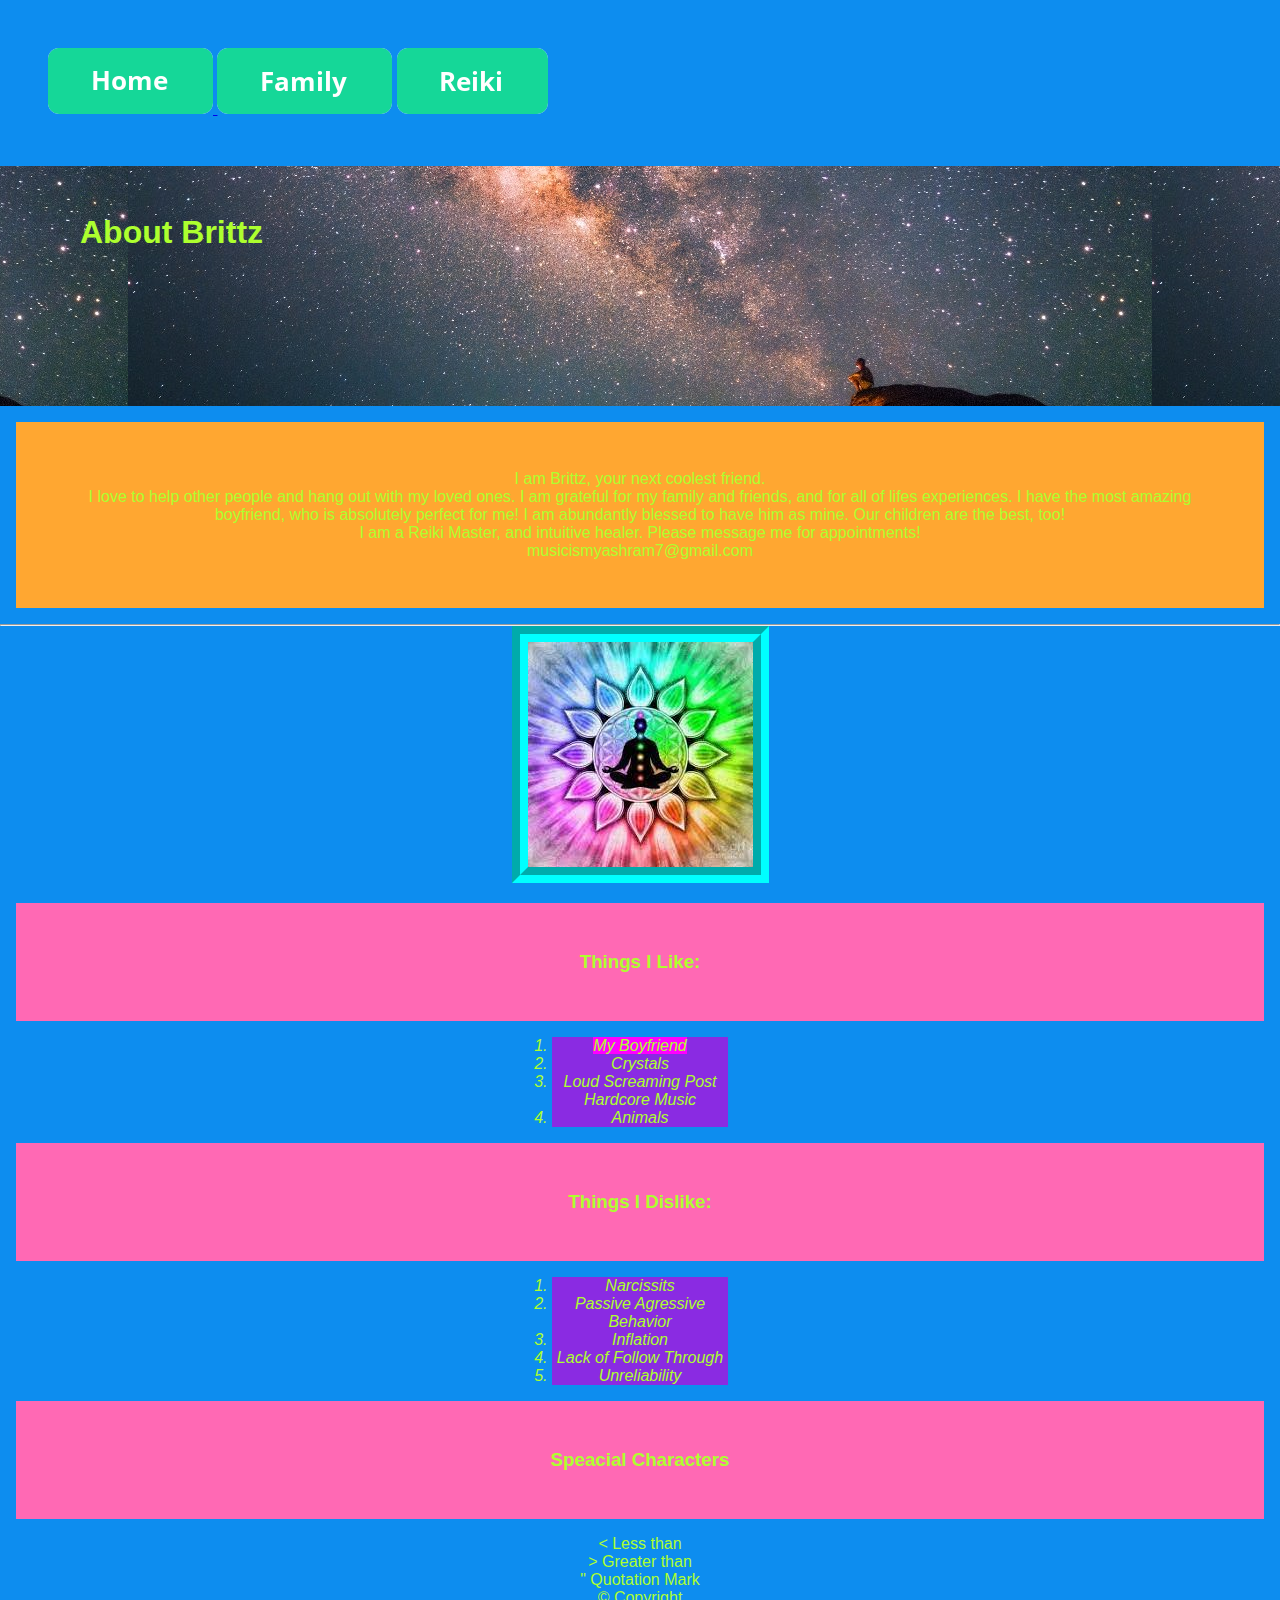
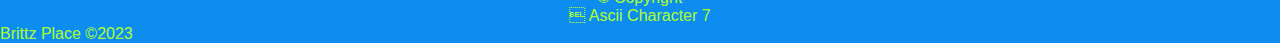
<file: index.html>
<!DOCTYPE html>
<html lang="en">

<head>
    <link rel="stylesheet" href="style.css">
    <meta charset="UTF-8">
    <meta http-equiv="X-UA-Compatible" content="IE=edge">
    <meta name="viewport" content="width=device-width, initial-scale=1.0">
    <title>About Brittz</title>
</head>

<body>
    <nav><a href="index.html"><img src=images/button_home.png alt="home">
        </a> <a href="family.html"><img src=images/button_family.png alt="family"></a> <a href="reiki.html"><img
                src=images/button_reiki.png alt="reiki"></a></nav>
    <header>
        <h1>About Brittz</h1>

    </header>
    <main>
        <section>
            <p>I am Brittz, your next coolest friend.<br> I love to help other people and hang out with my loved ones. I
                am
                grateful for my family and friends, and for all of lifes experiences. I have the most amazing boyfriend,
                who
                is
                absolutely perfect for me! I am abundantly blessed to have him as mine. Our children are the best, too!
            </p>
            <p>I am a Reiki Master, and intuitive healer. Please message me for
                appointments!<br>musicismyashram7@gmail.com<br>
            </p>
        </section>
        <hr>
        <div class="imageContainer">

            <img src="images/chakras.jfif" alt="chakra symbols" class="contentImage">
        </div>
        <h3> Things I Like: </h3>
        <!--This is a comment.  The browser will ignore this sentance.  I can use this to make notes.  An un-ordered list is a bulleted list.  It uses the ul tag. -->
        <ol class="address">
            <li>
                <span class="highlight">My Boyfriend</span>
            </li>
            <li>Crystals</li>
            <li>Loud Screaming Post Hardcore Music</li>
            <li>Animals</li>
        </ol>

        <h3> Things I Dislike:</h3>
        <ol class="address">
            <li>Narcissits</li>
            <li>Passive Agressive Behavior</li>
            <li>Inflation</li>
            <li>Lack of Follow Through</li>
            <li>Unreliability</li>
        </ol>
        <h3> Speacial Characters</h3>
        <ul>
            <li>&lt; Less than</li>
            <li>&gt; Greater than</li>
            <li>&quot; Quotation Mark</li>
            <li>&copy; Copyright</li>
            <li>&#7; Ascii Character 7</li>
        </ul>
    </main>
    <footer> Brittz Place &copy;2023</footer>
</body>

</html>
</file>
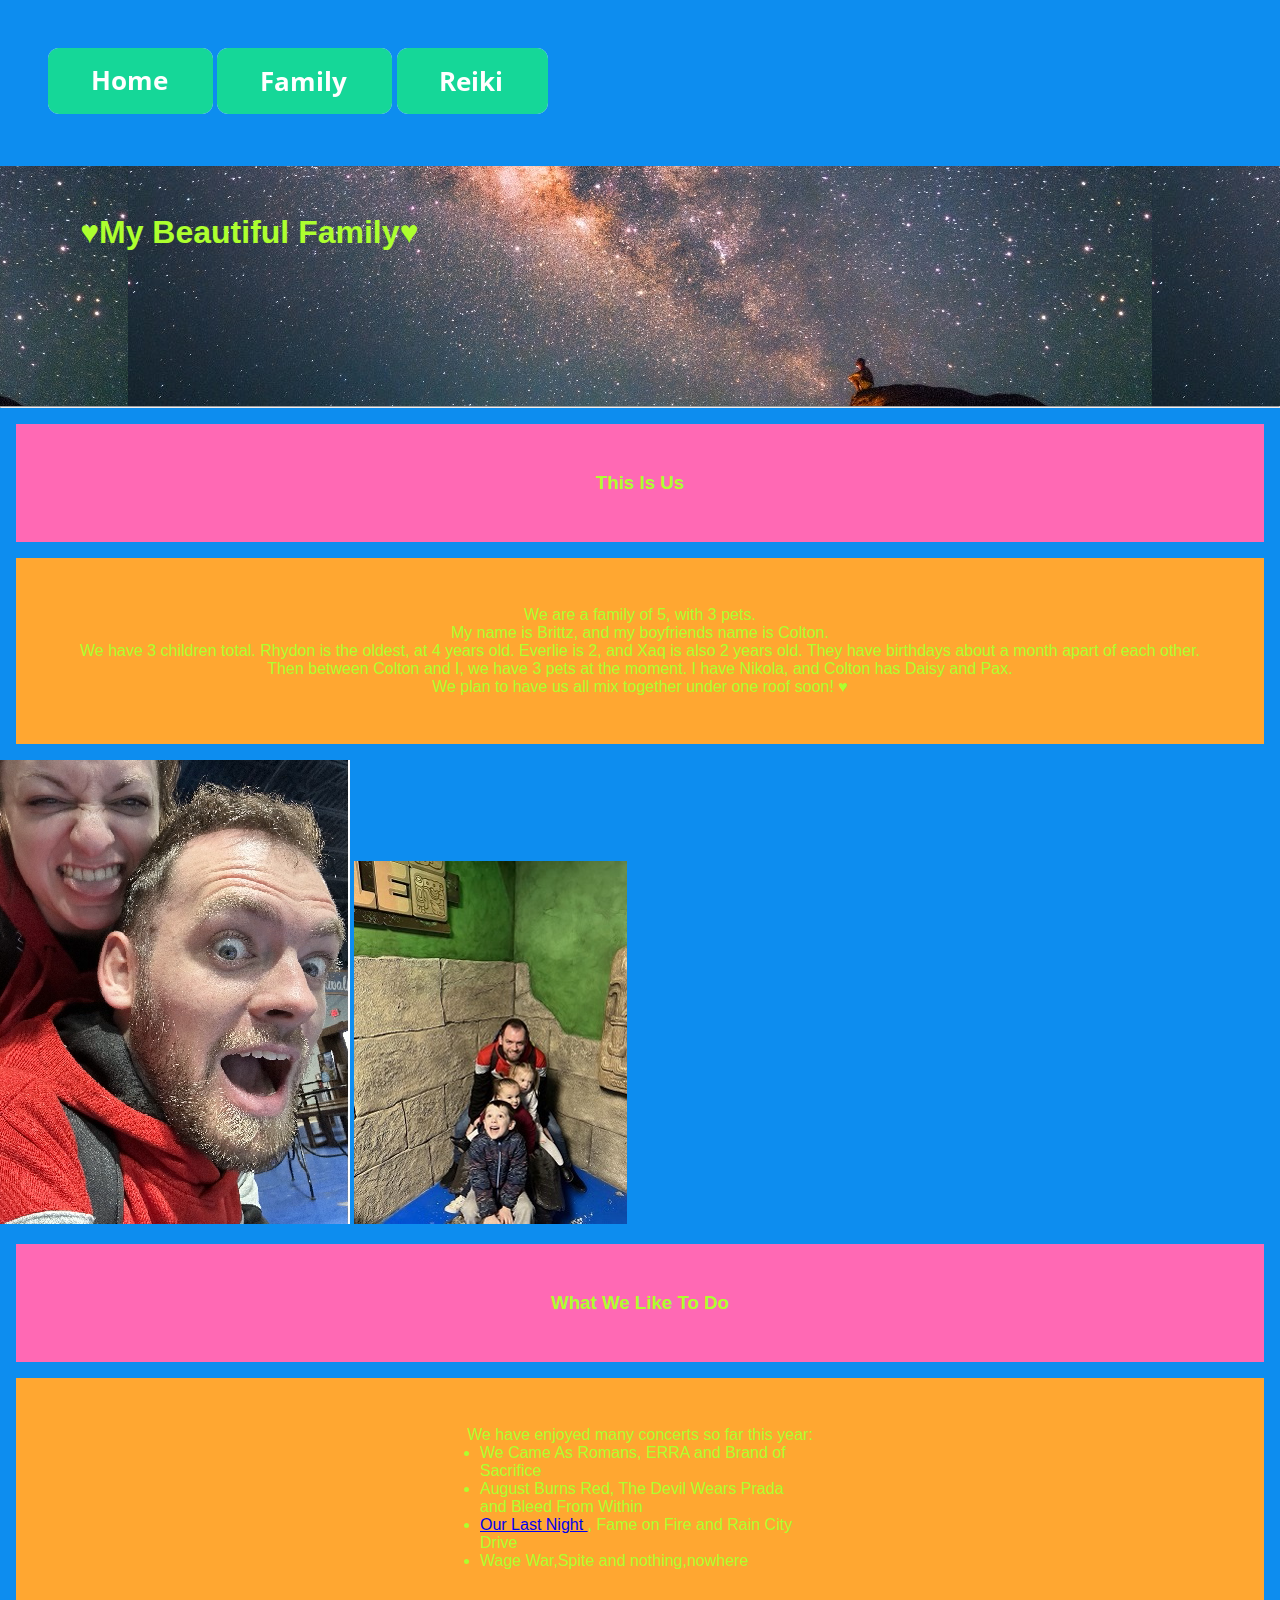
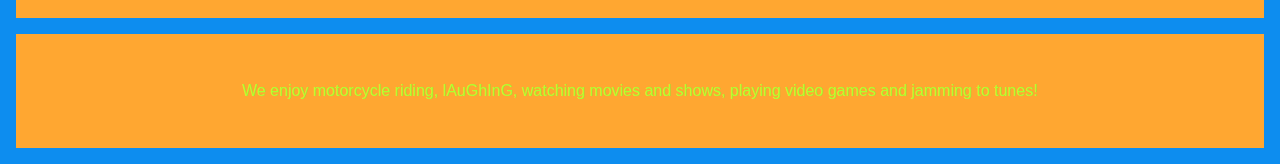
<file: family.html>
<!DOCTYPE html>
<html lang="en">

<head>
    <meta charset="UTF-8">
    <meta http-equiv="X-UA-Compatible" content="IE=edge">
    <meta name="viewport" content="width=device-width, initial-scale=1.0">
    <title>My Beautiful Family</title>

</head>
<nav>
    <link rel="stylesheet" href="style.css">
    <a href="index.html"><img src=images/button_home.png alt="home"></a> <a href="family.html"></a><img
        src=images/button_family.png alt="family"> </a><a href="reiki.html"><img src=images/button_reiki.png
            alt="reiki"></a>
</nav>
<header>
    <h1>&hearts;My Beautiful Family&hearts;</h1>
</header>
<hr>
<main>
    <h3>This Is Us</h3>
    <section>
        <p>We are a family of 5, with 3 pets. <br> My name is Brittz, and my boyfriends name is Colton. <br> We have
            3
            children total. Rhydon is the oldest, at 4 years old. Everlie is 2, and Xaq is also 2 years old. They
            have
            birthdays about a month apart of each other.<br>Then between Colton and I, we have 3 pets at the moment.
            I
            have
            Nikola, and Colton has Daisy and Pax. <br> We plan to have us all mix together under one roof soon!
            &hearts;
        </p>
    </section>
    <img src="images/family1.png" alt="couple"> <img src="images/family2.jpg" alt="family">
    <h3>What We Like To Do</h3>
    <section>
        <p> We have enjoyed many concerts so far this year: </p>
        <ul>
            <li> We Came As Romans, ERRA and Brand of Sacrifice </li>
            <li> August Burns Red, The Devil Wears Prada and Bleed From Within</li>
            <!--target makes it show in a new tab -->
            <li> <a href="https://ourlastnight.com/" target="_blank">Our Last Night </a>, Fame on Fire and Rain City
                Drive
            </li>
            <li>Wage War,Spite and nothing,nowhere</li>
        </ul>
    </section>
    <section>
        <p> We enjoy motorcycle riding, lAuGhInG, watching movies and shows, playing video games and jamming to tunes!
        </p>
    </section>
</main>
</body>

</html>
</file>
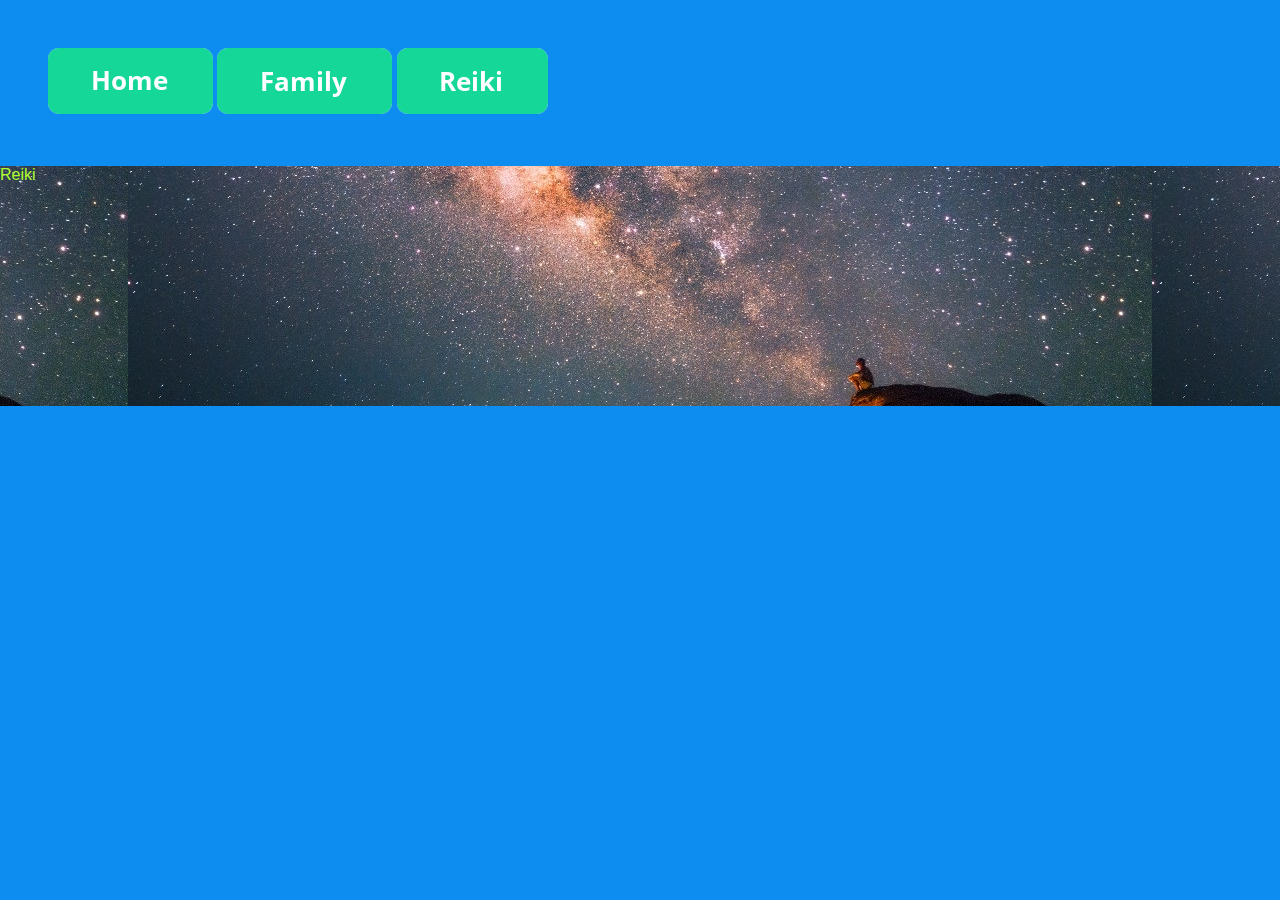
<file: reiki.html>
<!DOCTYPE html>
<html lang="en">

<head>
    <meta charset="UTF-8">
    <meta http-equiv="X-UA-Compatible" content="IE=edge">
    <meta name="viewport" content="width=device-width, initial-scale=1.0">
    <title>Reiki</title>
</head>
<nav>
    <link rel="stylesheet" href="style.css">
    <a href="index.html"><img src=images/button_home.png alt="home"></a> <a><img src=images/button_family.png
            alt="family"></a> <a href="family.html"></a><a href="reiki.html"><img src=images/button_reiki.png
            alt="reiki"></a>
</nav>
<header>Reiki</header>
<main>

</main>
</file>
<file: style.css>
* {
    margin: 0;
    padding: 0;
}

body {
    background-color: #0d8def;
    color: greenyellow;
    font-family: 'Trebuchet MS', 'Lucida Sans Unicode', 'Lucida Grande', 'Lucida Sans', Arial, sans-serif;
}

nav {
    padding: 3rem;
    background: #0d8def;
    background: linear-gradient()
}

header {
    margin: 0;
    padding: 0;
    height: 15rem;
    background-image: url("images/stars.jpg");
    background-position: center;
    background-size: fit;
    position: relative;

}

header h1 {
    position: absolute;
    Left: 5rem;
    top: 3rem;
}

/*
Margin: space outside the box
Padding: space inside the box
Measurement: rem (relative measurement) em dont use
in (inches) mm(milimeters) px (pixel) 
*/

h3 {
    background-color: hotpink;
    text-align: center;
    margin: 1rem;
    padding: 3rem
}

section {
    background-color: #FFA731;
    text-align: center;
    margin: 1rem;
    padding: 3rem;
}

section ul li {
    text-align: left;
    width: 20rem;
    margin: auto;
}


ol {
    max-width: 11rem;
    margin: auto;
}

li {
    text-align: center;
}

.address {
    background-color: blueviolet;
    font-style: italic;
}

.imageContainer {
    text-align: center;
}

.contentImage {
    border-style: groove;
    border-color: aqua;
    border-width: 1rem;
    border: 1rem groove aqua;
}

/*
    Generic containers
        div is a clock level generic container
        span is an inline level generic container
  */
.highlight {
    background-color: magenta;
}
</file>
